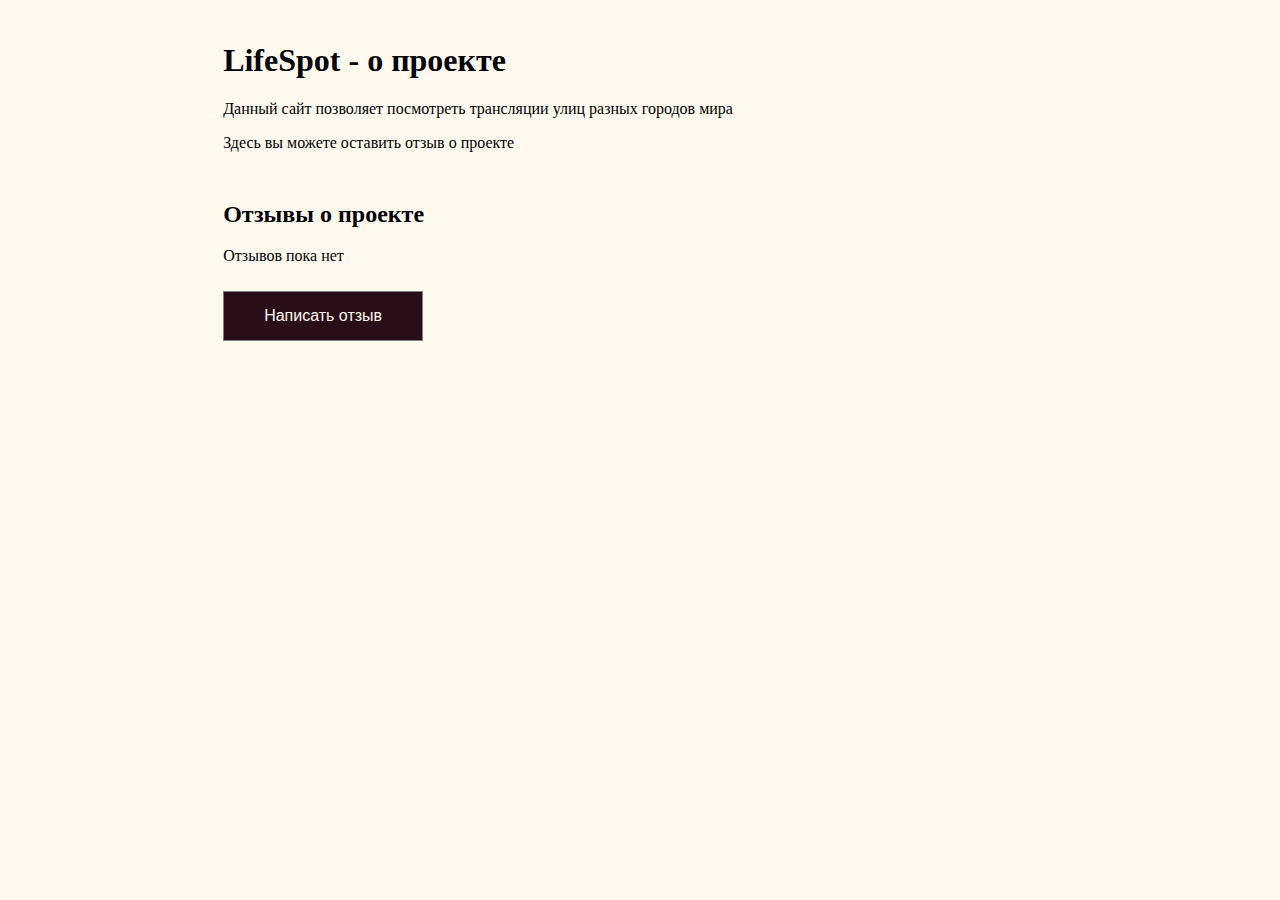
<file: LifeSpot/Views/about.html>
﻿<!DOCTYPE html>
<html lang="en">

<head>
    <meta charset="UTF-8">
    <title>LifeSpot</title>
    <link href="../Static/CSS/index.css" rel="stylesheet" type="text/css">
    <script type="text/javascript" src="../Static/Scripts/about.js"></script>

</head>
<body>
    <header id="header-index">
        <h1>LifeSpot - о проекте</h1>
        <p>Данный сайт позволяет посмотреть трансляции улиц разных городов мира</p>
        <p>Здесь вы можете оставить отзыв о проекте</p>
    </header>
    <div class="review-block">
        <h2 class="review-header">
            Отзывы о проекте
        </h2>
        <div class="reviews-data">
            <p>
                Отзывов пока нет
            </p>
        </div>
        <button class="button" onclick="addReview()">
            Написать отзыв
        </button>
    </div>

    <!--SIDEBAR-->
    <!--FOOTER-->
</body>
</html>
</file>
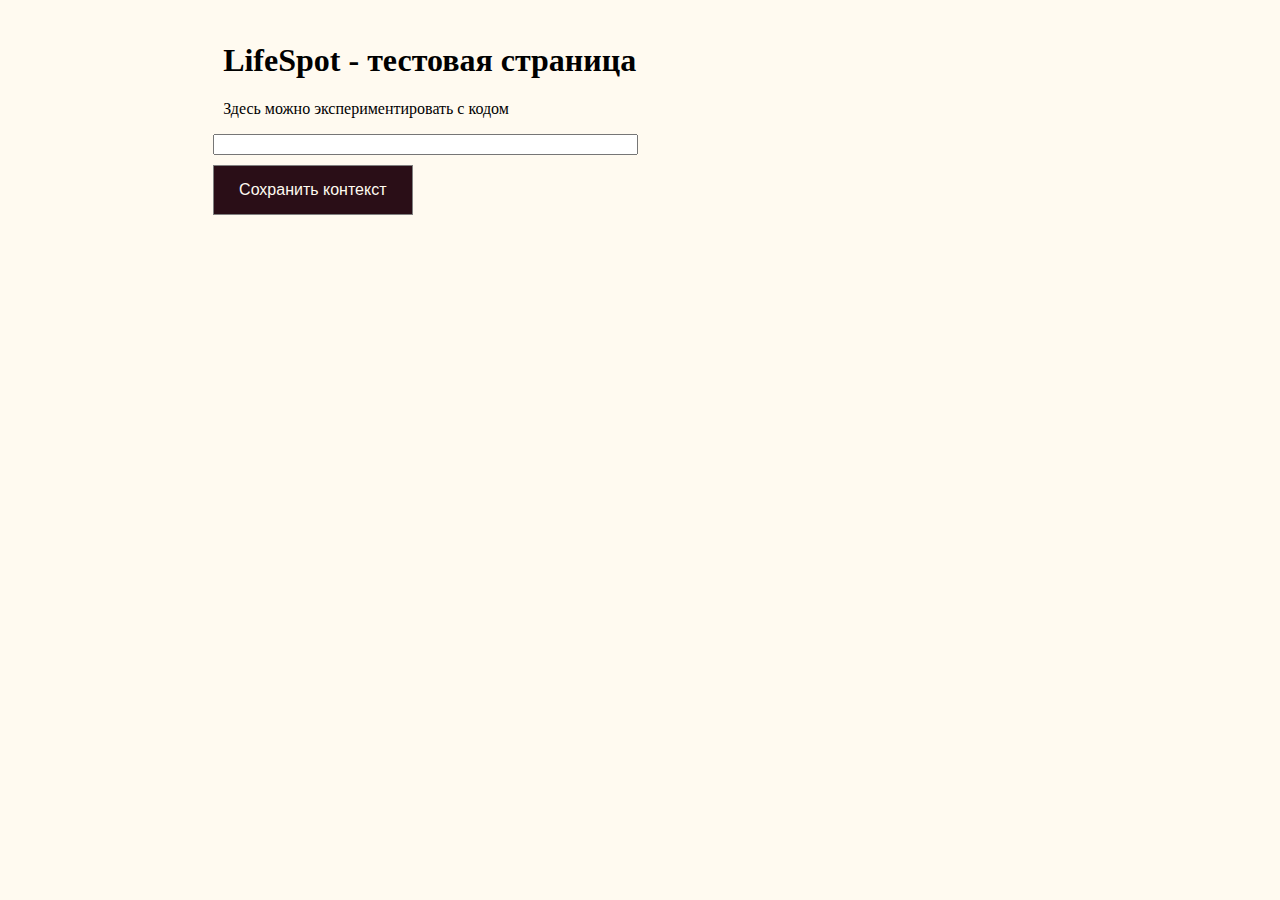
<file: LifeSpot/Views/testing.html>
﻿<!DOCTYPE html>
<html lang="en">

<head>
    <meta charset="UTF-8">
    <title>LifeSpot</title>
    <link href="../Static/CSS/index.css" rel="stylesheet" type="text/css">
    <script type="text/javascript" src="../Static/Scripts/testing.js"></script>
    <script defer>
        countElements();
    </script>

</head>
<body>
    <header id="header-index">
        <h1>LifeSpot - тестовая страница</h1>
        <p>Здесь можно экспериментировать с кодом</p>

    </header>
    <div>
        <input type="text" oninput="
        /* Обработчик ввода текста */
           " size=50%>
    </div>
    <div>
        <button class="button" onclick="saveContext()">
            Сохранить контекст
        </button>
    </div>
    <!--SIDEBAR-->
    <!--FOOTER-->
</body>
</html>
</file>
<file: LifeSpot/Static/CSS/index.css>
﻿/* Простые селекторы*/
.video-container{
   display: inline-block;
   padding-left: 1%;
   padding-top: 1%;
}

.user-name{
    font-style: italic;
    font-weight: bold;
}
.review-date {
    font-size: 13px;
    font-style: italic;
}
.navbar {
    color: darkgray;
}
.review-data {
    background-color: #FFFAF8;
    border: 1px solid gray;
    margin-top: 10px;
}
.rewiew-rate {
    border: 0px solid gray;
    background-color: floralwhite;
    font-size: 16px
}
.button {
    margin-top: 10px;
    width: 200px;
    height: 50px;
    background-color: #2A0E17;
    border: 1px solid gray;
    color: floralwhite;
    font-size: 16px
}

.slider-box {
    position: relative;
    margin: 0 auto 0;
    width: 100%;
    height: 30%;
    overflow: hidden;
}
.slider-item {
    position: relative;
    width: 100%;
    flex-shrink: 0;
    flex-grow: 2;
    opacity: 1;
    transition: opacity 0.5s ease;
    user-select: none;
}


.slider-list {
    width: 100%;
    
    display: flex;
    flex-direction: row;
    transform: translate3d(0, 0, 0);
}
.slider-item:active {
    opacity: 1;
}

.slider-box button {
    position: absolute;
    top: 50%;
    height: 40px;
    border-radius: 1px;
    transform: translateY(-50%);
    z-index: 1;
    color: #2A0E17;
    background-color: floralwhite;
    border-color: transparent;
    font-size: 20px;
    opacity: 0.5;
}
    .slider-box button:hover {
        opacity: 0.8;
    }
    .slider-box button:active {
        opacity: 1;
    }
    .slider-box .prev-button {
        left: 10px;
    }

    .slider-box .next-button {
        right: 10px;
    }
.navbar a {
        text-decoration-line: none;
        color: floralwhite;
}
.navbar p {
        padding-left: 15%;
        padding-bottom: 2%;
        padding-top: 2%;
        

}
    .navbar p:hover {
        background: radial-gradient(#B4A89A, #2A0E17);
    }
.review-block {
    padding-left: 1%;
    padding-top: 1.2%;
}
/*Глобальные стили для хедеров на всём сайте*/
header {
    color: black;
    padding-left: 1%;
    padding-top: 1.2%;
}
#main-header {
    color: #2A0E17;
}
footer {
    position: fixed;
    bottom: 0;
    right: 1%;
    font-size: medium;
    color: #69565C;
    line-height: 66%
}
aside {
    height: 100%; /* Высота в полный размер. Этот параметр можно убрать, если вы хотите выставлять высоту автоматически */
    width: 15%;
    position: fixed; /* Фиксированная позиция сайд-бара. Так он будет оставаться на месте при скроллинге */
    z-index: 1; /* Сайд-бар будет поверх остальных элементов */
    top: 0; /* Сайдбар будет в самой верхней части страницы */
    left: 0;
    background-color: #2A0E17; /* Черный цвет фона (задан в виде кода) */
    overflow-x: hidden; /* Отключаем горизонтальную прокрутку */
    padding-top: 2%;
    font-size: large;
}
body{
   padding-left: 16%;
   background-color: floralwhite;
   padding-right: 2%;
}
</file>
